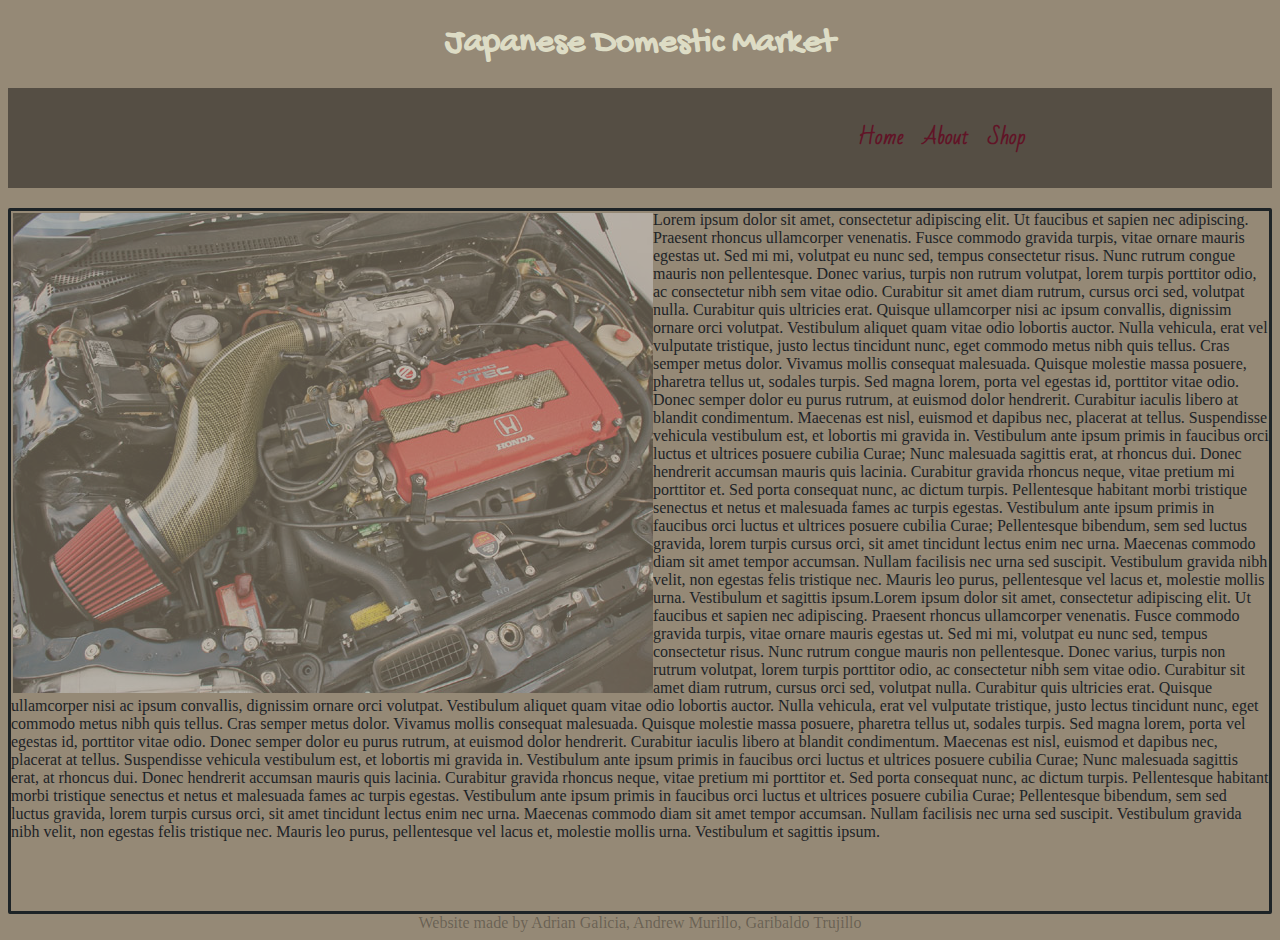
<file: about.html>
<!DOCTYPE html>
<html>
<head>
	<title>JDM</title>
	 <link type="text/css" rel="stylesheet" href="css/stylesheet.css" />
	 <link href='http://fonts.googleapis.com/css?family=Bad+Script' rel='stylesheet' type='text/css'>
	 <link href='http://fonts.googleapis.com/css?family=Gochi+Hand' rel='stylesheet' type='text/css'>
</head>
<body>
	<h1 id="heading">Japanese Domestic Market</h1>
	<div id="header">
			<ul id="nav">
				<li><a href="index.html">Home</a></li>
				<li><a href="about.html">About</a></li>
				<li><a href="shop.html">Shop</a></li>
			</ul>	
	</div>


	<div id="about" class="text">
		<img src="images/parts.jpg"
		align="left">
		Lorem ipsum dolor sit amet, consectetur adipiscing elit. Ut faucibus et sapien nec adipiscing. Praesent rhoncus ullamcorper venenatis. Fusce commodo gravida turpis, vitae ornare mauris egestas ut. Sed mi mi, volutpat eu nunc sed, tempus consectetur risus. Nunc rutrum congue mauris non pellentesque. Donec varius, turpis non rutrum volutpat, lorem turpis porttitor odio, ac consectetur nibh sem vitae odio. Curabitur sit amet diam rutrum, cursus orci sed, volutpat nulla. Curabitur quis ultricies erat. Quisque ullamcorper nisi ac ipsum convallis, dignissim ornare orci volutpat.

Vestibulum aliquet quam vitae odio lobortis auctor. Nulla vehicula, erat vel vulputate tristique, justo lectus tincidunt nunc, eget commodo metus nibh quis tellus. Cras semper metus dolor. Vivamus mollis consequat malesuada. Quisque molestie massa posuere, pharetra tellus ut, sodales turpis. Sed magna lorem, porta vel egestas id, porttitor vitae odio. Donec semper dolor eu purus rutrum, at euismod dolor hendrerit. Curabitur iaculis libero at blandit condimentum. Maecenas est nisl, euismod et dapibus nec, placerat at tellus. Suspendisse vehicula vestibulum est, et lobortis mi gravida in.

Vestibulum ante ipsum primis in faucibus orci luctus et ultrices posuere cubilia Curae; Nunc malesuada sagittis erat, at rhoncus dui. Donec hendrerit accumsan mauris quis lacinia. Curabitur gravida rhoncus neque, vitae pretium mi porttitor et. Sed porta consequat nunc, ac dictum turpis. Pellentesque habitant morbi tristique senectus et netus et malesuada fames ac turpis egestas. Vestibulum ante ipsum primis in faucibus orci luctus et ultrices posuere cubilia Curae; Pellentesque bibendum, sem sed luctus gravida, lorem turpis cursus orci, sit amet tincidunt lectus enim nec urna. Maecenas commodo diam sit amet tempor accumsan. Nullam facilisis nec urna sed suscipit. Vestibulum gravida nibh velit, non egestas felis tristique nec. Mauris leo purus, pellentesque vel lacus et, molestie mollis urna. Vestibulum et sagittis ipsum.Lorem ipsum dolor sit amet, consectetur adipiscing elit. Ut faucibus et sapien nec adipiscing. Praesent rhoncus ullamcorper venenatis. Fusce commodo gravida turpis, vitae ornare mauris egestas ut. Sed mi mi, volutpat eu nunc sed, tempus consectetur risus. Nunc rutrum congue mauris non pellentesque. Donec varius, turpis non rutrum volutpat, lorem turpis porttitor odio, ac consectetur nibh sem vitae odio. Curabitur sit amet diam rutrum, cursus orci sed, volutpat nulla. Curabitur quis ultricies erat. Quisque ullamcorper nisi ac ipsum convallis, dignissim ornare orci volutpat.

Vestibulum aliquet quam vitae odio lobortis auctor. Nulla vehicula, erat vel vulputate tristique, justo lectus tincidunt nunc, eget commodo metus nibh quis tellus. Cras semper metus dolor. Vivamus mollis consequat malesuada. Quisque molestie massa posuere, pharetra tellus ut, sodales turpis. Sed magna lorem, porta vel egestas id, porttitor vitae odio. Donec semper dolor eu purus rutrum, at euismod dolor hendrerit. Curabitur iaculis libero at blandit condimentum. Maecenas est nisl, euismod et dapibus nec, placerat at tellus. Suspendisse vehicula vestibulum est, et lobortis mi gravida in.

Vestibulum ante ipsum primis in faucibus orci luctus et ultrices posuere cubilia Curae; Nunc malesuada sagittis erat, at rhoncus dui. Donec hendrerit accumsan mauris quis lacinia. Curabitur gravida rhoncus neque, vitae pretium mi porttitor et. Sed porta consequat nunc, ac dictum turpis. Pellentesque habitant morbi tristique senectus et netus et malesuada fames ac turpis egestas. Vestibulum ante ipsum primis in faucibus orci luctus et ultrices posuere cubilia Curae; Pellentesque bibendum, sem sed luctus gravida, lorem turpis cursus orci, sit amet tincidunt lectus enim nec urna. Maecenas commodo diam sit amet tempor accumsan. Nullam facilisis nec urna sed suscipit. Vestibulum gravida nibh velit, non egestas felis tristique nec. Mauris leo purus, pellentesque vel lacus et, molestie mollis urna. Vestibulum et sagittis ipsum.	

	</div>	

<div id="footer">
	Website made by Adrian Galicia, Andrew Murillo, Garibaldo Trujillo 
</div>
	
</body>
</file>
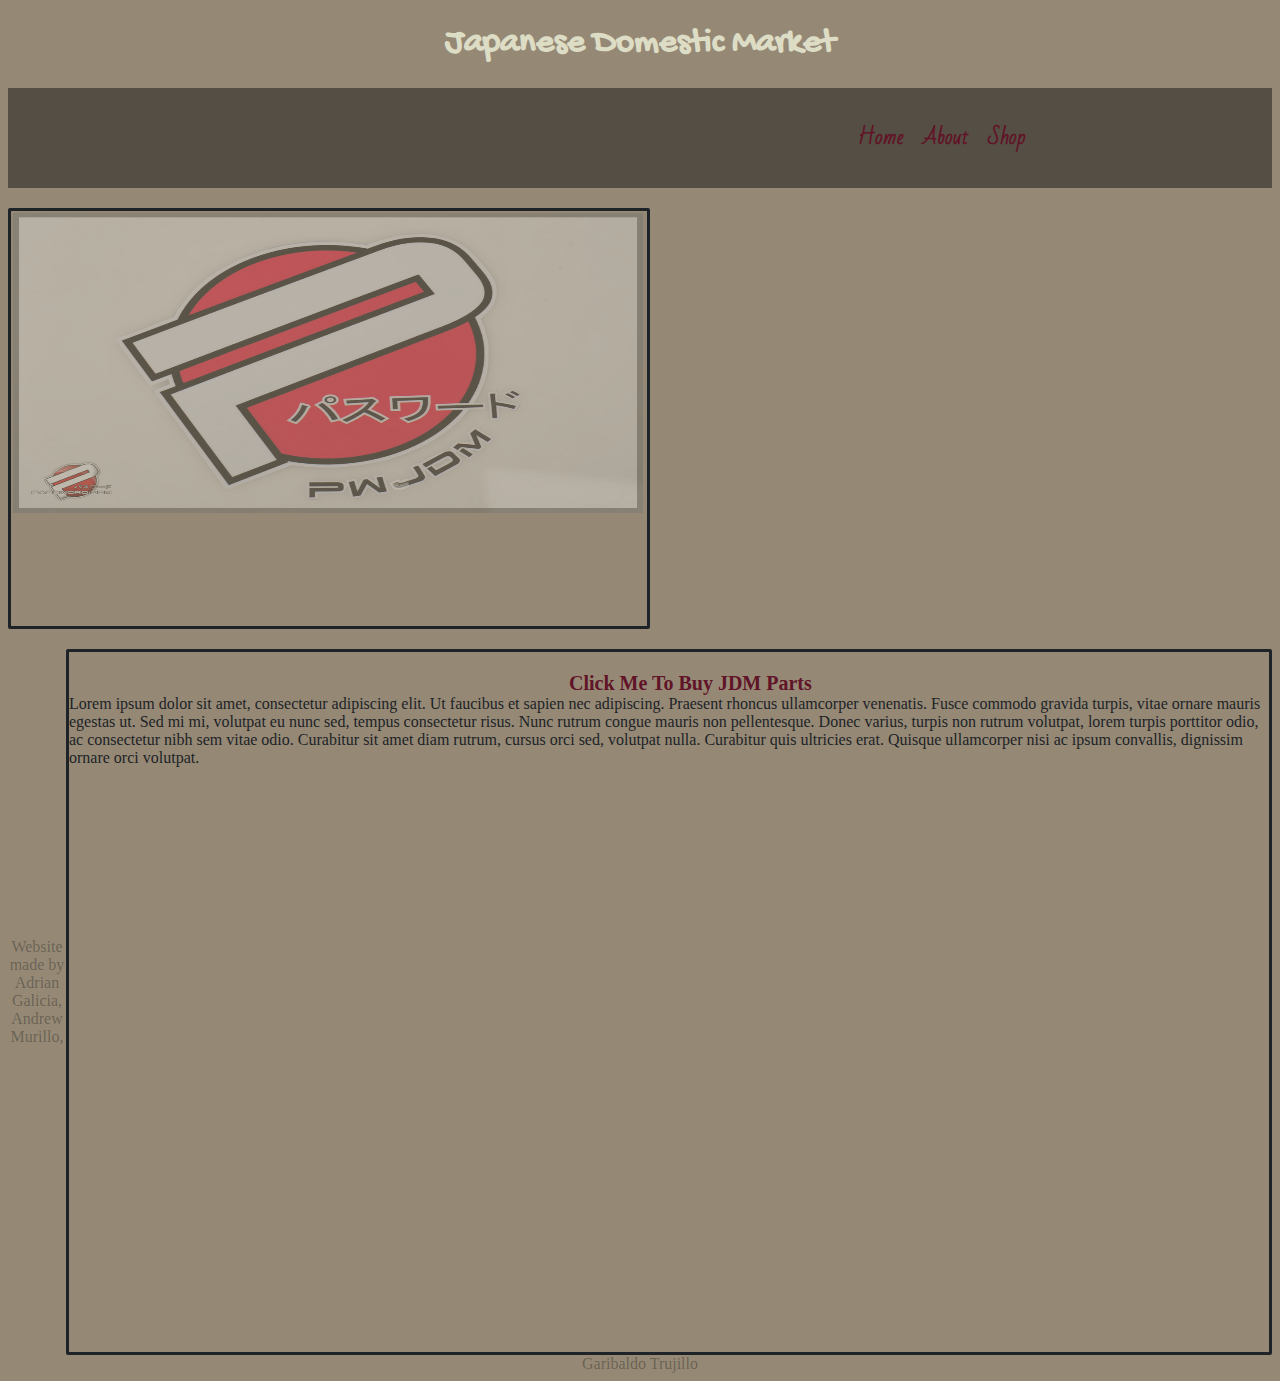
<file: shop.html>
<!DOCTYPE html>
<html>
<head>
	<title>JDM</title>
	 <link type="text/css" rel="stylesheet" href="css/stylesheet.css" />
	 <link href='http://fonts.googleapis.com/css?family=Bad+Script' rel='stylesheet' type='text/css'>
	 <link href='http://fonts.googleapis.com/css?family=Gochi+Hand' rel='stylesheet' type='text/css'>
</head>
<body>
	<h1 id="heading">Japanese Domestic Market</h1>
	<div id="header">
			<ul id="nav">
				<li><a href="index.html">Home</a></li>
				<li><a href="about.html">About</a></li>
				<li><a href="shop.html">Shop</a></li>
			</ul>	
	</div>

		<div id="shop" class="text">
		<img src="images/password.jpg"
		align="left"
		width=630
		height=300>
		</div>	

	<div id="aside" class="text">
		<div id="websites">
			<ul id="nav">
				<li><a href="http://passwordjdm.com/index.aspx">Click Me To Buy JDM Parts</a></li>
			</ul>	
		</div>
Lorem ipsum dolor sit amet, consectetur adipiscing elit. Ut faucibus et sapien nec adipiscing. Praesent rhoncus ullamcorper venenatis. Fusce commodo gravida turpis, vitae ornare mauris egestas ut. Sed mi mi, volutpat eu nunc sed, tempus consectetur risus. Nunc rutrum congue mauris non pellentesque. Donec varius, turpis non rutrum volutpat, lorem turpis porttitor odio, ac consectetur nibh sem vitae odio. Curabitur sit amet diam rutrum, cursus orci sed, volutpat nulla. Curabitur quis ultricies erat. Quisque ullamcorper nisi ac ipsum convallis, dignissim ornare orci volutpat.
	</div>	

<div id="footer" class="margin">
	Website made by Adrian Galicia, Andrew Murillo, Garibaldo Trujillo 
</div>

</body>
</file>
<file: css/stylesheet.css>
html{
	background-color: #958976;
	color: #1D2326
}


#header {
	line-height: 100px;
	width: 100%;
	height: 100px;
	background: #554E44;
	font-family: 'Bad Script', cursive;
}

#nav {
	list-style-type: none;
	margin-left: 810px;
	font-size: 20px;
}

#nav li {
	margin-right: 20px;
	float: left;
}

#nav li a {
	color: #611427;
	font-weight: bold;
	text-decoration: none;
}

#nav li a:hover {
	color: #AD2446;
}

#mainContent {
	width: 630px;
	height: 500px;
	margin-left: 1000px;
	margin-top: 30px;
	padding: auto;
	text-align: center;
	color: #DDDCC5;
}

#heading {
	text-align: center;
	font-family: 'Gochi Hand', cursive;
	color: #DDDCC5;
	font-size: 35px;
}

#vid {
	float: left; 
	opacity:0.6;
	filter:alpha(opacity=40); 
	margin-left: 300px;
}

img
{
opacity:0.4;
filter:alpha(opacity=40); 
margin-top: 2px;
margin-left: 2px;
}

img:hover {
opacity:0.6;
filter:alpha(opacity=100); 
}

.text {
	margin-top: 20px;
}

#about{
	width: auto;
	height: 700px;
	border: solid;
	border-radius: 2px;
}

#shop{
	width: 636px;
	height: 415px;
	border-radius: 2px;
	border: solid;
	float: left;
}

#aside{
	float: right;
	width: 1200px;
	height: 700px;
	border: solid;
	border-radius: 2px;
} 

#websites{
float: right;
width: 1550px;
height: auto; 
}

#footer{
	width: auto;
	height: auto;
	text-align: center;
	color: rgba(0, 0, 0, 0.3);

}
 
.margin{
	margin-top: 750px;
}
</file>
